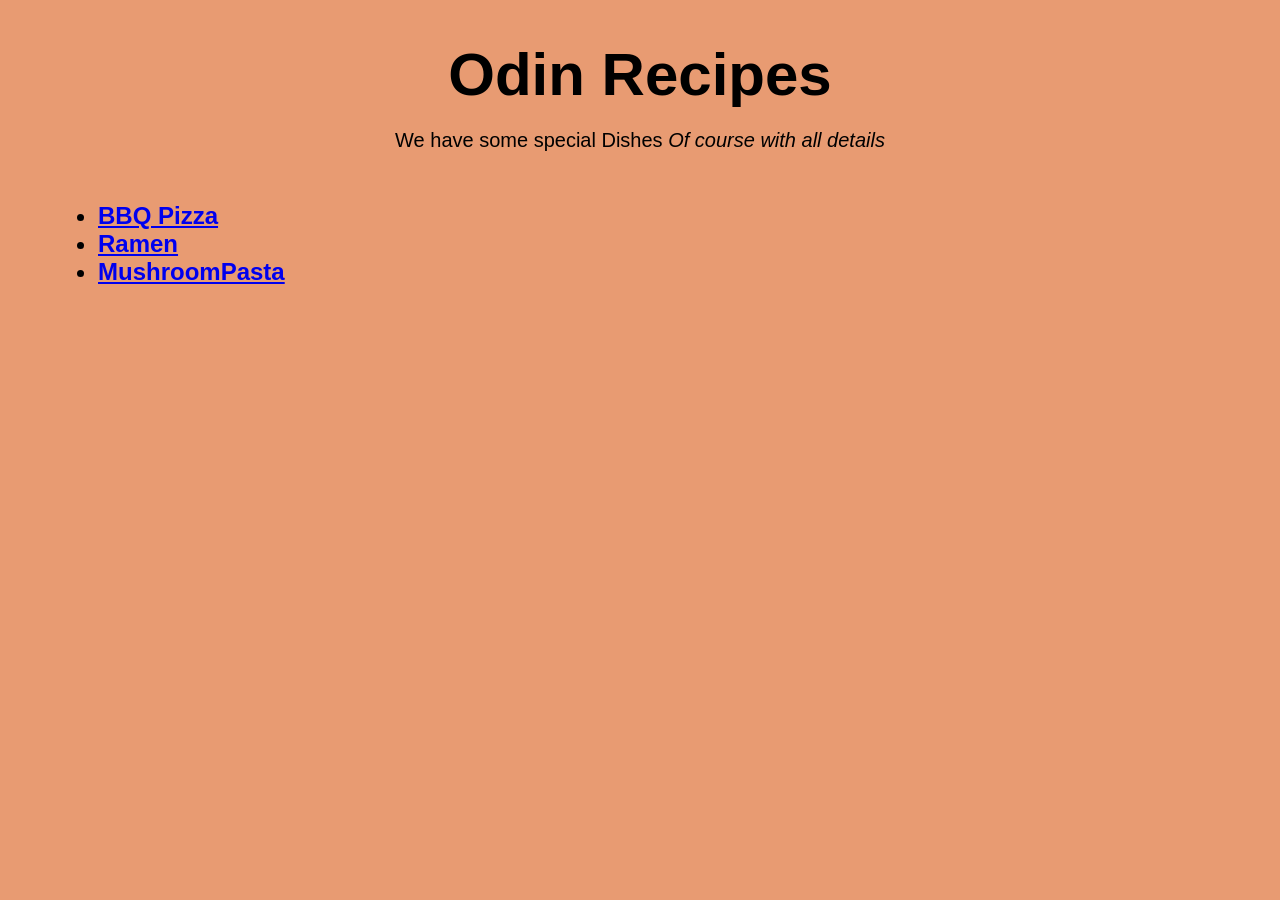
<file: index.html>
<!DOCTYPE html>
<html lang="en">
<head>
    <meta charset="UTF-8">
    <title>Delisious Food Recipes</title>
    <link rel="stylesheet" href="styles.css">
</head>
<body>
    <h1>Odin Recipes</h1>
    <P><string>We have some special Dishes<em> Of course with all details</em></string></P>
    <div class="recipes">
       <ul>
         <li><a href="./recipes/BBQPizza.html" target="_blank">BBQ Pizza</a></li>
         <li><a href="./recipes/ramen.html" target="_blank">Ramen</a></li>
         <li><a href="./recipes/mushroompasta.html" target="_blank">MushroomPasta</a></li>
       </ul>
    </div>
</body>
</html>
</file>
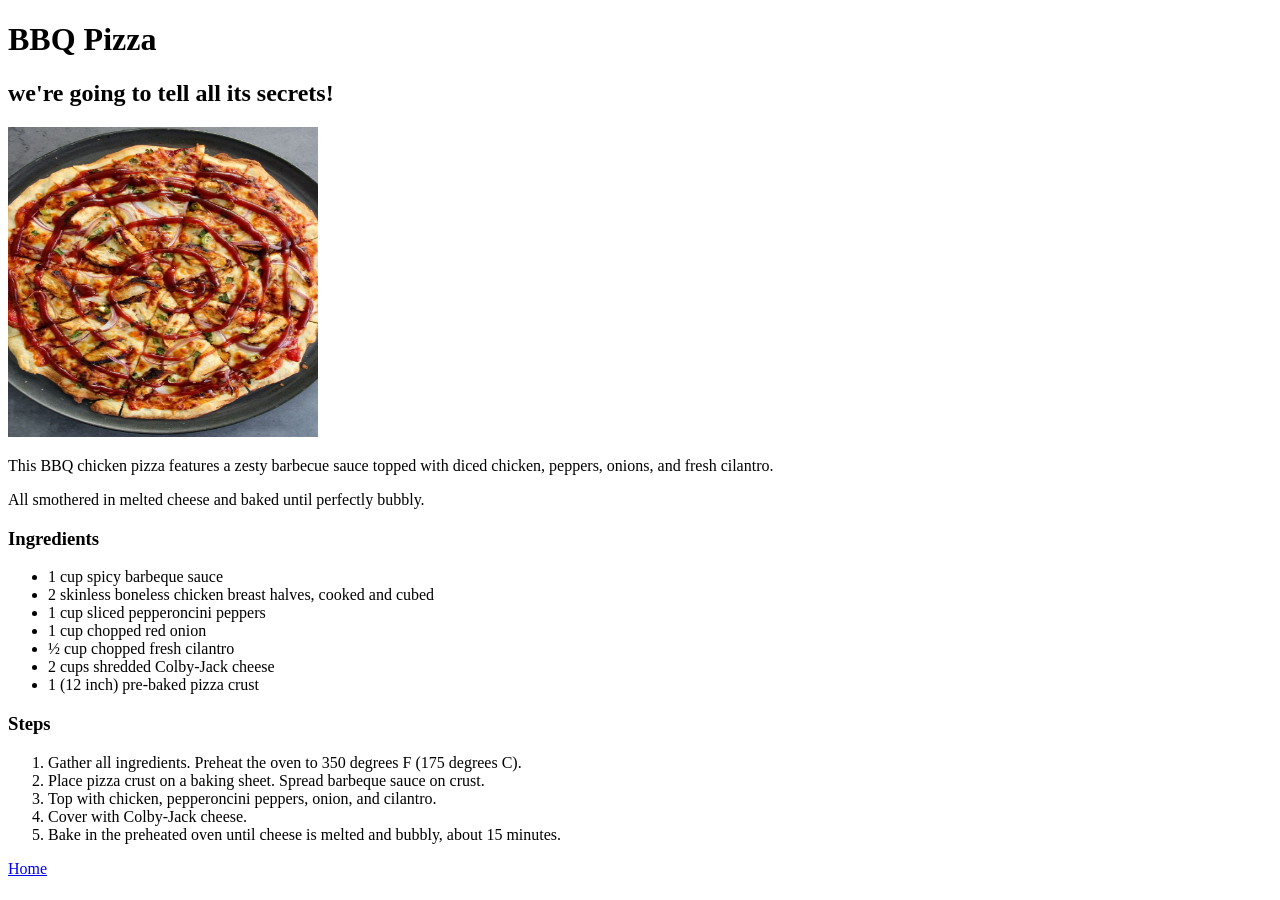
<file: recipes/BBQPizza.html>
<!DOCTYPE html>
<html lang="en">
<head>
    <meta charset="UTF-8">
    <title>Pizza Recipes</title>
</head>
<body>
    <h1>BBQ Pizza</h1>
    <h2>we're going to tell all its secrets!</h2>
    <img src="../images/bbq.jpg" alt="A bbq pizzas" height="310" width="310" alt="A bbq">
    <p>This BBQ chicken pizza features a zesty barbecue sauce topped with diced chicken, peppers, onions, and fresh cilantro.</p>
    <P>All smothered in melted cheese and baked until perfectly bubbly.</P>
    <h3>Ingredients</h3>
    <ul>
        <li>1 cup spicy barbeque sauce</li>
        <li>2 skinless boneless chicken breast halves, cooked and cubed</li>
        <li>1 cup sliced pepperoncini peppers</li>
        <li>1 cup chopped red onion</li>
        <li>½ cup chopped fresh cilantro</li>
        <li>2 cups shredded Colby-Jack cheese</li>
        <li>1 (12 inch) pre-baked pizza crust</li>
    </ul>
    <h3>Steps</h3>
    <ol>
        <li>Gather all ingredients. Preheat the oven to 350 degrees F (175 degrees C).</li>
        <li>Place pizza crust on a baking sheet. Spread barbeque sauce on crust.</li>
        <li>Top with chicken, pepperoncini peppers, onion, and cilantro.</li>
        <li>Cover with Colby-Jack cheese.</li>
        <li>Bake in the preheated oven until cheese is melted and bubbly, about 15 minutes.</li>
    </ol>
<a href="../index.html">Home</a>

</body>
</html>
</file>
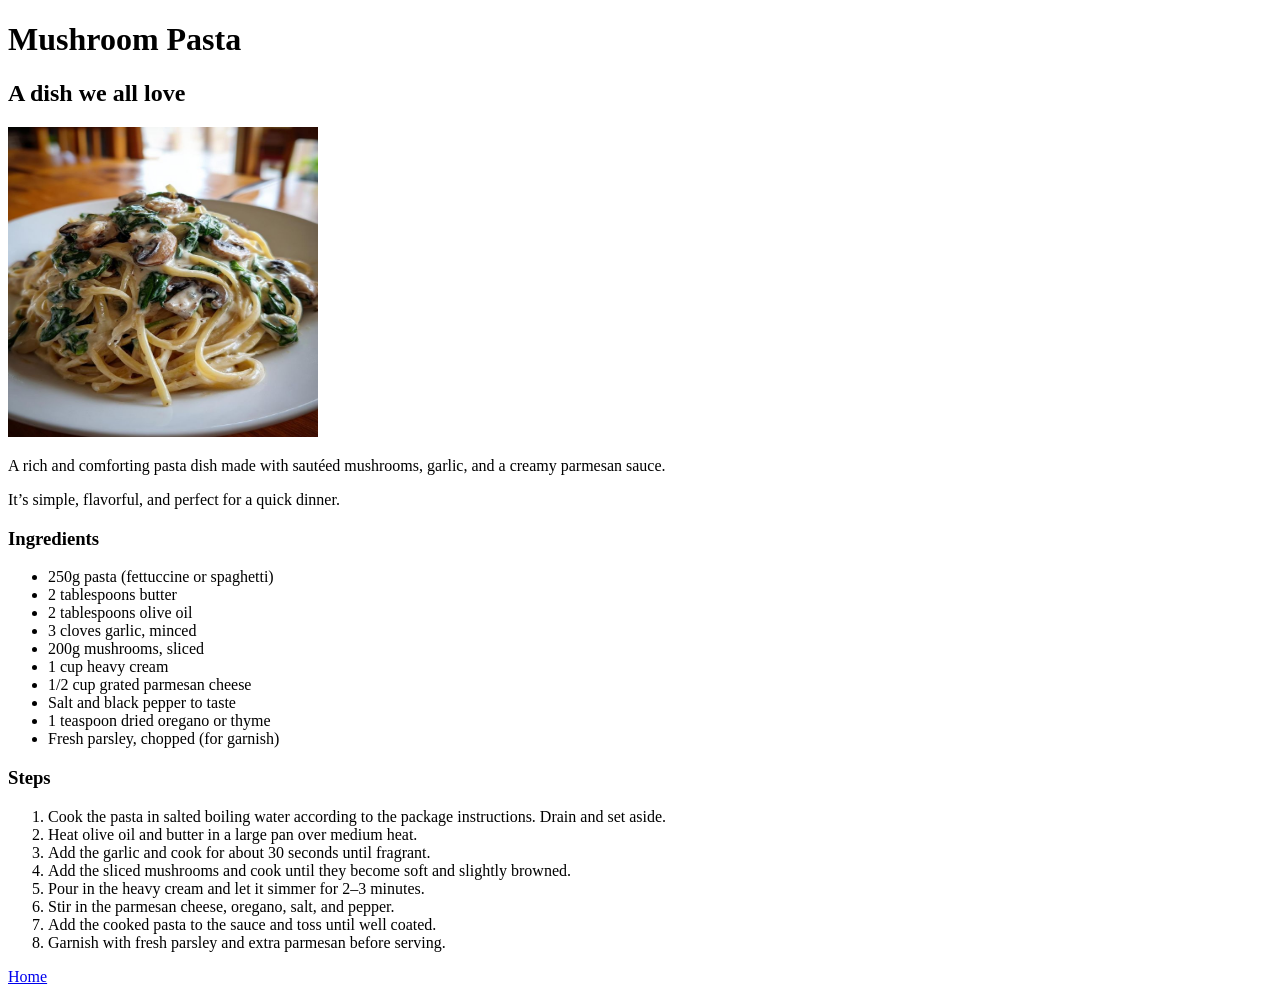
<file: recipes/mushroompasta.html>
<!DOCTYPE html>
<html lang="en">
<head>
    <meta charset="UTF-8">
    <title>Mushroom Pasta</title>
</head>
<body>
    <h1>Mushroom Pasta</h1>
    <h2>A dish we all love</h2>
    <img src="../images/MushroomPasta.jpg" alt="A mushroom pasta dish" height="310" width="310">
    <p>A rich and comforting pasta dish made with sautéed mushrooms, garlic, and a creamy parmesan sauce.</p>
    <p>It’s simple, flavorful, and perfect for a quick dinner.</p>
    <h3>Ingredients</h3>
    <ul>
        <li>250g pasta (fettuccine or spaghetti)</li>
        <li>2 tablespoons butter</li>
        <li>2 tablespoons olive oil</li>
        <li>3 cloves garlic, minced</li>
        <li>200g mushrooms, sliced</li>
        <li>1 cup heavy cream</li>
        <li>1/2 cup grated parmesan cheese</li>
        <li>Salt and black pepper to taste</li>
        <li>1 teaspoon dried oregano or thyme</li>
        <li>Fresh parsley, chopped (for garnish)</li>
    </ul>
    <h3>Steps</h3>
    <ol>
        <li>Cook the pasta in salted boiling water according to the package instructions. Drain and set aside.</li>
        <li>Heat olive oil and butter in a large pan over medium heat.</li>
        <li>Add the garlic and cook for about 30 seconds until fragrant.</li>
        <li>Add the sliced mushrooms and cook until they become soft and slightly browned.</li>
        <li>Pour in the heavy cream and let it simmer for 2–3 minutes.</li>
        <li>Stir in the parmesan cheese, oregano, salt, and pepper.</li>
        <li>Add the cooked pasta to the sauce and toss until well coated.</li>
        <li>Garnish with fresh parsley and extra parmesan before serving.</li>
    </ol>
     <a href="../index.html">Home</a> 
</body>
</html>
</file>
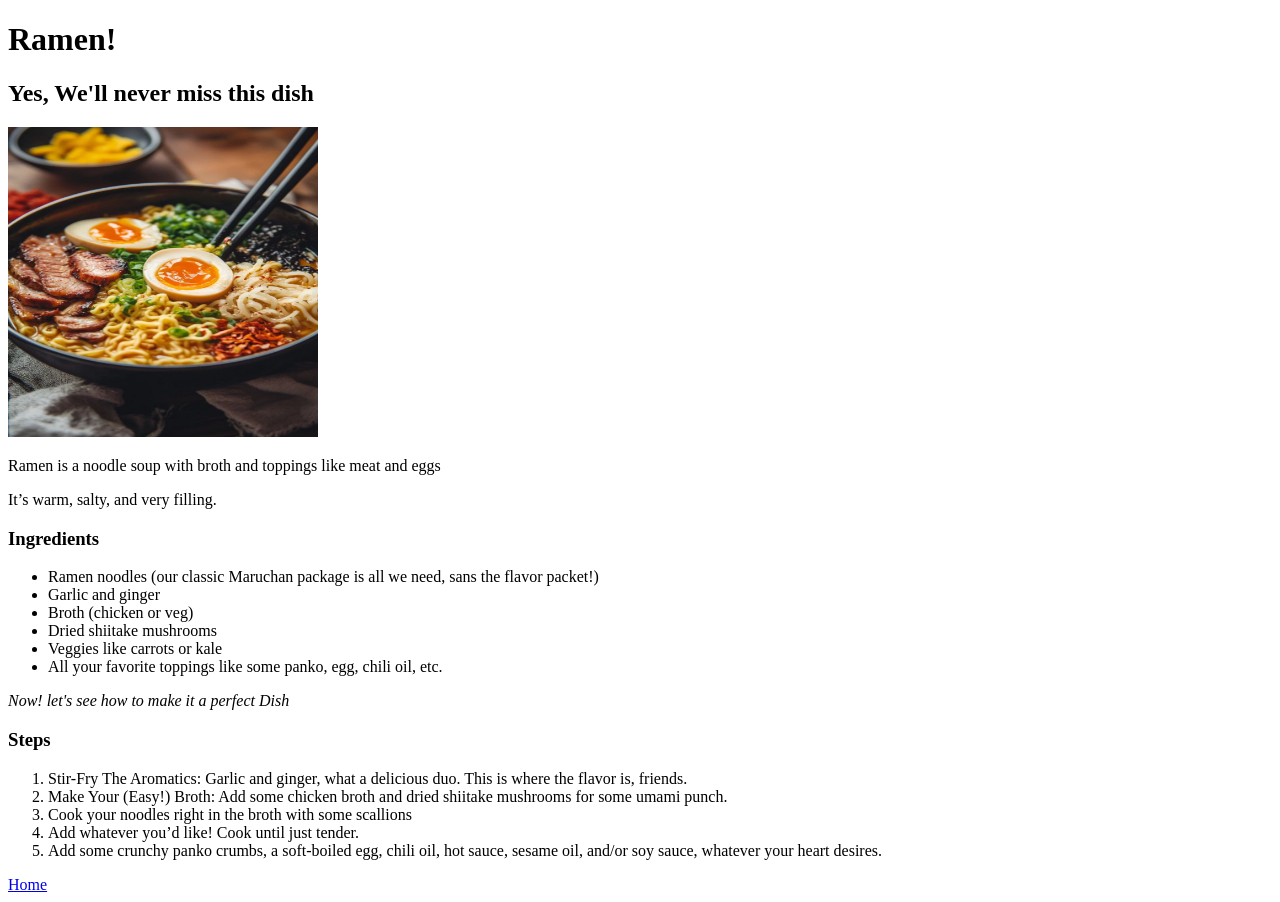
<file: recipes/ramen.html>
<!DOCTYPE html>
<html lang="en">
<head>
    <meta charset="UTF-8">
    <title>Ramen</title>
</head>
<body>
    <h1>Ramen!</h1>
    <h2>Yes, We'll never miss this dish</h2>
    <img src="../images/ramen.jpg" alt="Ramen Dish" height="310" width="310">
    <p>Ramen is a noodle soup with broth and toppings like meat and eggs</p>
    <p>It’s warm, salty, and very filling.</p>
    <h3>Ingredients</h3>
    <ul>
        <li>Ramen noodles (our classic Maruchan package is all we need, sans the flavor packet!)</li>
        <li>Garlic and ginger</li>
        <li>Broth (chicken or veg)</li>
        <li>Dried shiitake mushrooms</li>
        <li>Veggies like carrots or kale</li>
        <li>All your favorite toppings like some panko, egg, chili oil, etc.</li>
    </ul>
    <em>Now! let's see how to make it a perfect Dish</em>
    <h3>Steps</h3>
    <ol>
        <li>Stir-Fry The Aromatics: Garlic and ginger, what a delicious duo. This is where the flavor is, friends.</li>
        <li>Make Your (Easy!) Broth: Add some chicken broth and dried shiitake mushrooms for some umami punch.</li>
        <li>Cook your noodles right in the broth with some scallions</li>
        <li>Add whatever you’d like! Cook until just tender.</li>
        <li>Add some crunchy panko crumbs, a soft-boiled egg, chili oil, hot sauce, sesame oil, and/or soy sauce, whatever your heart desires.</li>
    </ol>
    <a href="../index.html">Home</a>
</body>
</html>
</file>
<file: styles.css>
body{
    background-color:#e89b72;
    font-family: Arial, Helvetica, sans-serif;
}
h1{
    font-size: 60px;
    margin-bottom: 5px;
    text-align:center;
}
p{
    font-size: 20px;
    text-align: center;
}

.recipes{
    font-weight: 700;
    margin: 50px;
    font-size: 24px;
}
</file>
